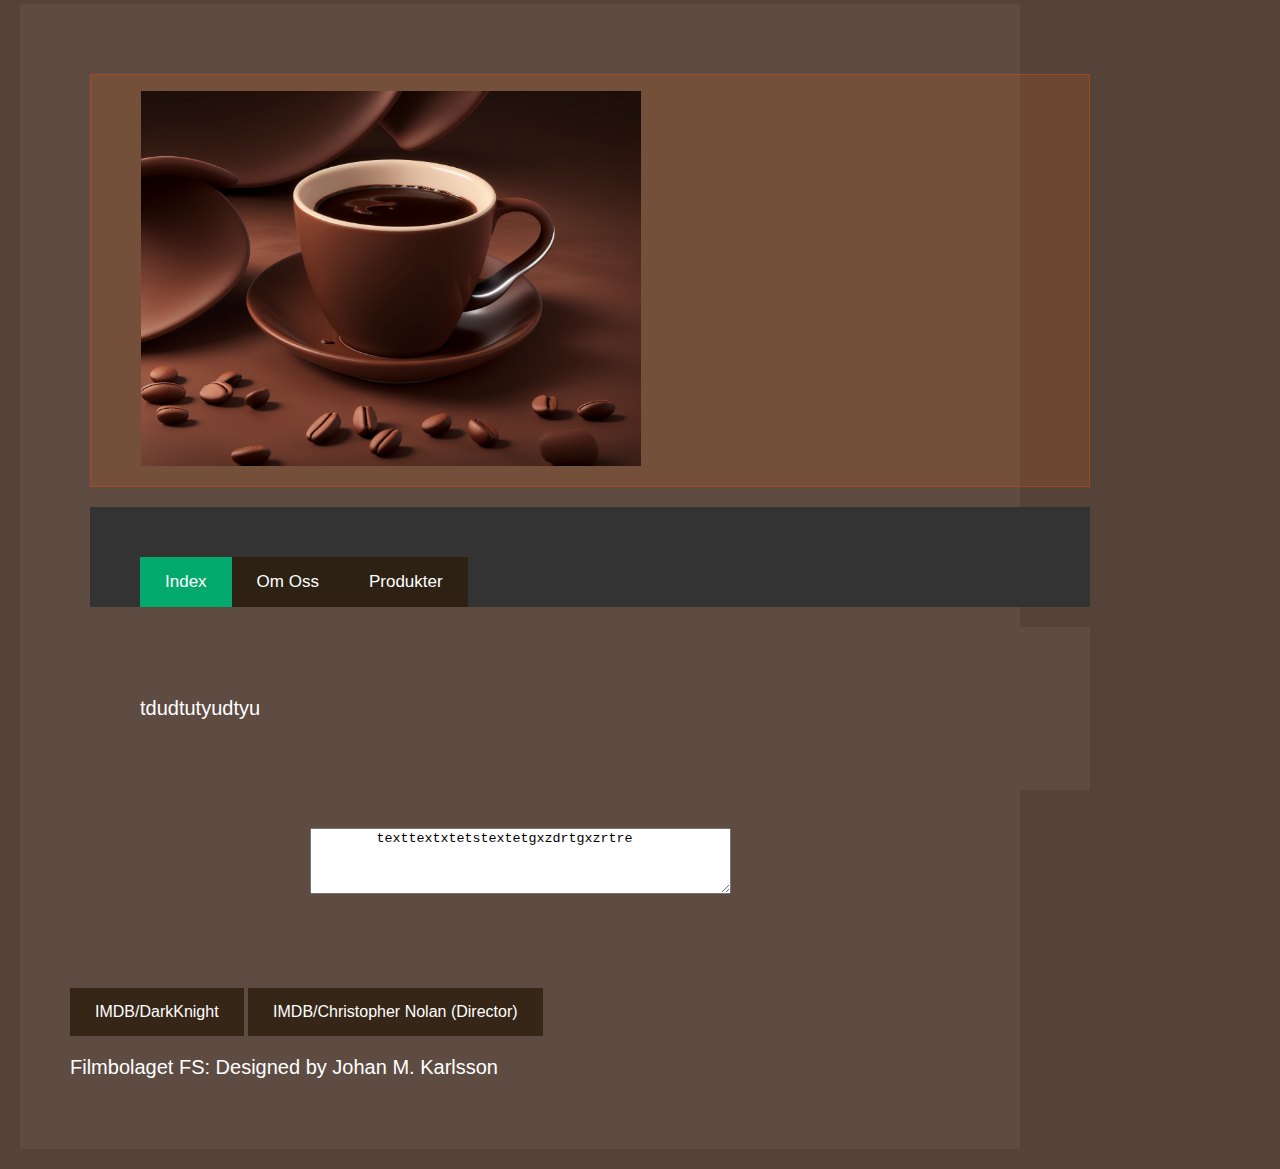
<file: Html/index.html>
<!DOCTYPE html>
<html lang="en">
<head>
<link href="https://cdn.jsdelivr.net/npm/bootstrap@5.0.2/dist/css/bootstrap.min.css" rel="stylesheet"
integrity="sha384-EVSTQN3/azprG1Anm3QDgpJLIm9Nao0Yz1ztcQTwFspd3yD65VohhpuuCOmLASjC" crossorigin="anonymous">
<link rel="stylesheet" href="add-css.css">
<meta charset="UTF-8">
<meta name="viewport" content="width=device-width, initial-scale=1.0">

<title>CoreCoffee</title>
</head>

<body>
  <div class="row ">
    <div class="col-sm-6 col-lg-8">
        <img src="/pictures/coffee1.jpg" width="500">
    </div>

      <div class="topnav">
        <a class="active" href="index.html">Index</a>
        <a href="om-oss.html">Om Oss</a>
        <a href="produkter.html">Produkter</a>
      </div>

<div><p>tdudtutyudtyu</p></div>
    <br>
    <center><textarea id="w3review" name="w3review" rows="4" cols="50">
        texttextxtetstextetgxzdrtgxzrtre
    </textarea></center>
    <br><br><br><br><br>
    <a href="https://www.imdb.com/title/tt0468569/">IMDB/DarkKnight</a>
    <a href="https://www.imdb.com/name/nm0634240/?ref_=tt_ov_dr">IMDB/Christopher Nolan (Director)</a>

    <footer>
    <p>Filmbolaget FS: Designed by Johan M. Karlsson</p>
    </footer>
</body>
</html>
</file>
<file: Html/add-css.css>
html {
box-sizing: border-box;
}

*, *:before, *:after{
box-sizing: inherit
}

.header_img {
width:100%; 
height:150px;
}

.container logo {
height: 20%;
width: 20%;
}

.row>[class^=col] {
padding-top: 1em;
padding-bottom: 1em;
background-color: rgba(182, 89, 27, 0.25);
border: 1px solid rgba(228, 75, 15, 0.4);
}

.row {
margin-top: 0.25em;
}

/* Navbar links */
.topnav {
    top: 0%;
    background-color: #333;
  }
  
  .topnav a {
    float: left;
    color: #f2f2f2;
    text-align: center;
    padding: 14px 16px;
    text-decoration: none;
    font-size: 17px;
  }
  
  .topnav a:hover {
    background-color: #ddd;
    color: black;
  }
  
  .topnav a.active {
    background-color: #04AA6D;
    color: white;
  }

body {
background-color: rgb(85, 66, 57);
background-position: center;
background-repeat: no-repeat;
background-size: cover;
margin: 0;
font-family: Arial, Helvetica, sans-serif;
}

div{
    background-color: rgb(94, 76, 67);
    width: 1000px;
    padding: 50px;
    margin: 20px;
}

h1 {
color: white;
text-align: center;
}

p {
font-family: Verdana, Geneva, Tahoma, sans-serif;
font-size: 20px;
color: white;
}


a:link, a:visited {
background-color: #2b1c0cc7;
color: white;
padding: 15px 25px;
text-align: center;
text-decoration: none;
display: inline-block;
}

a:hover, a:active {
background-color: #33220ec7;
}
</file>
